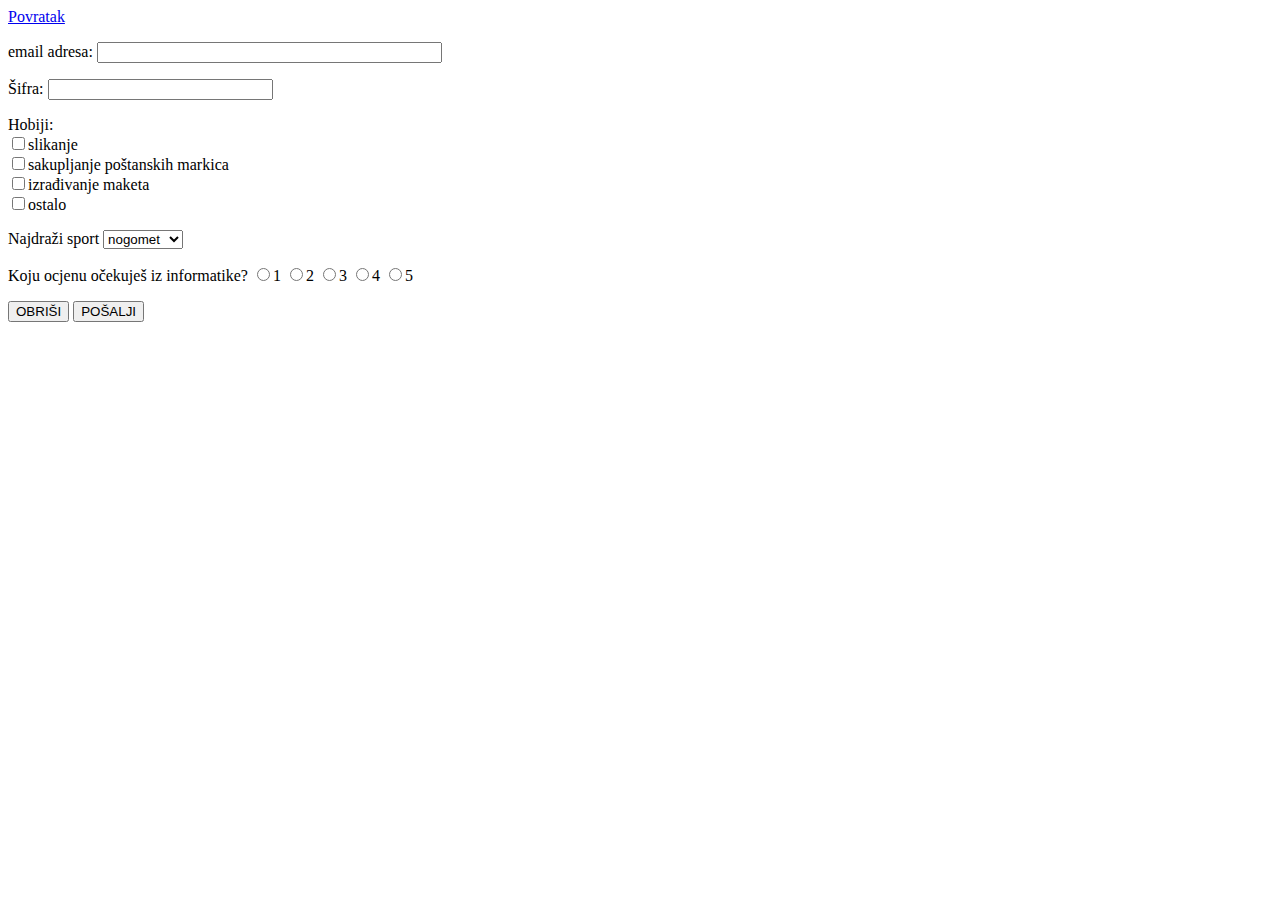
<file: kontakt.html>
<html>
<head>
<title>kontakt</title>
</head>
<meta http-equiv="Content-Type" content="text/html; charset=utf-8">
<a href="index.html">Povratak</a>
   <form method="POST">
      <p>email adresa:
        <input type="text" name="email adresa" size="40" maxlenght="20">
      </p>
      <p>Šifra:
        <input type="password" name="ime" size="25" maxlengt="20">
      </p>
      <p>Hobiji:
        <br>
        <input type="checkbox" name="hobij1">slikanje
        <br>
        <input type="checkbox" name="hobij2">sakupljanje poštanskih markica
        <br>
        <input type="checkbox" name="hobij3">izrađivanje maketa
        <br>
        <input type="checkbox" name="hobij4">ostalo
        <br>
      </p>
      <p>Najdraži sport
         <select name="sport">
             <option value="1">nogomet</option>
             <option value="2">košarka</option>
             <option value="3">rukomet</option>
             <option value="4">neki drugi</option>
         </select>
      </p>
      <p>Koju ocjenu očekuješ iz informatike?
         <input type="radio" name="1">1 
         <input type="radio" name="2">2 
         <input type="radio" name="3">3 
         <input type="radio" name="4">4 
         <input type="radio" name="5">5
      </p>
      <p>
         <input type="reset" value="OBRIŠI" name="gumb1">
         <input type="submit" value="POŠALJI" name="gumb2">
      </p>
</body>
</html>
</file>
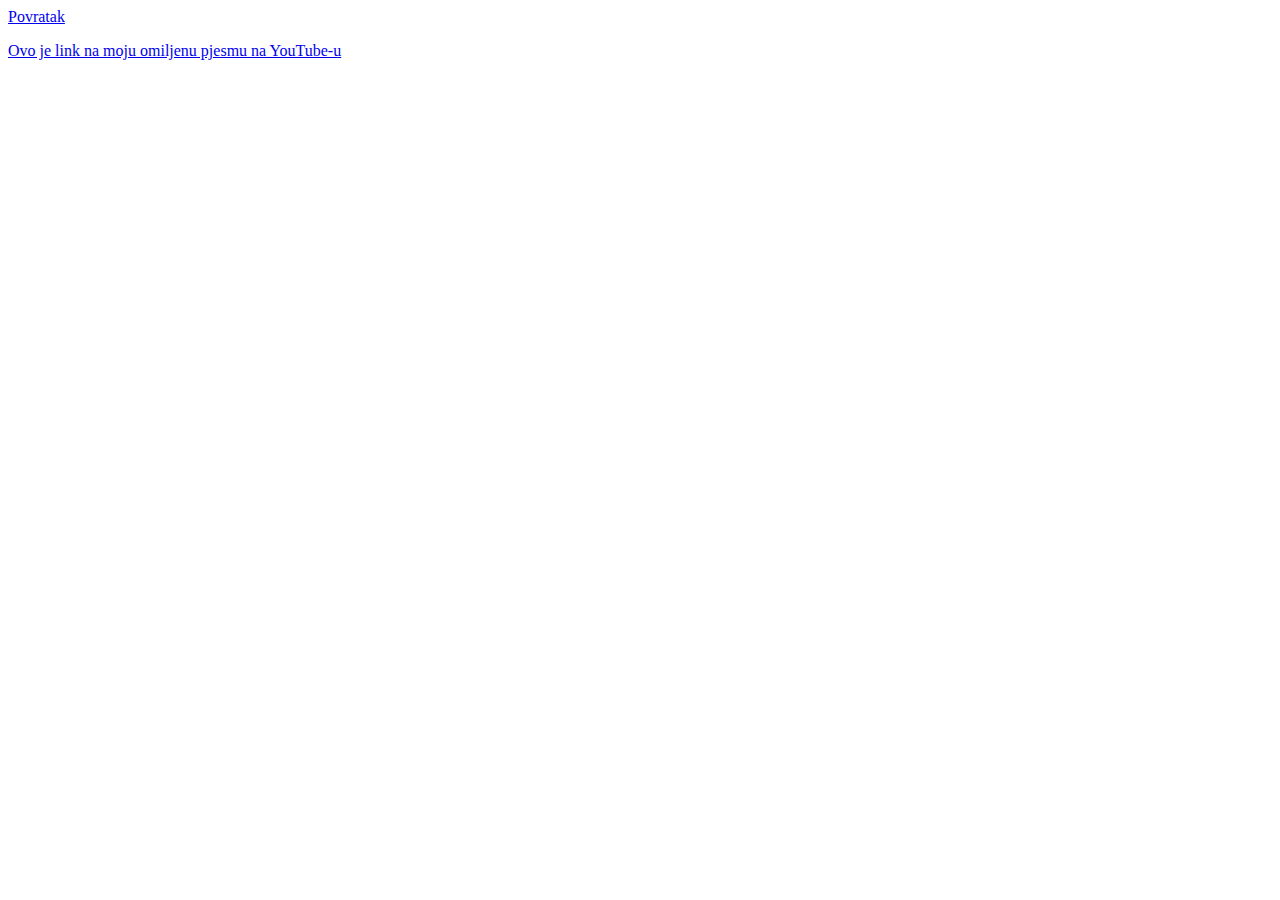
<file: o_meni.html>
<html>
<head>
<title>o_meni</title>
</head>
<body>
<meta http-equiv="Content-Type" content="text/html; charset=utf-8">
<a href="index.html">Povratak</a><p>
<a href="https://www.youtube.com/watch?v=Uk1hv6h7O1Y">Ovo je link na moju omiljenu pjesmu na YouTube-u</a>
</body>
</html>
</file>
